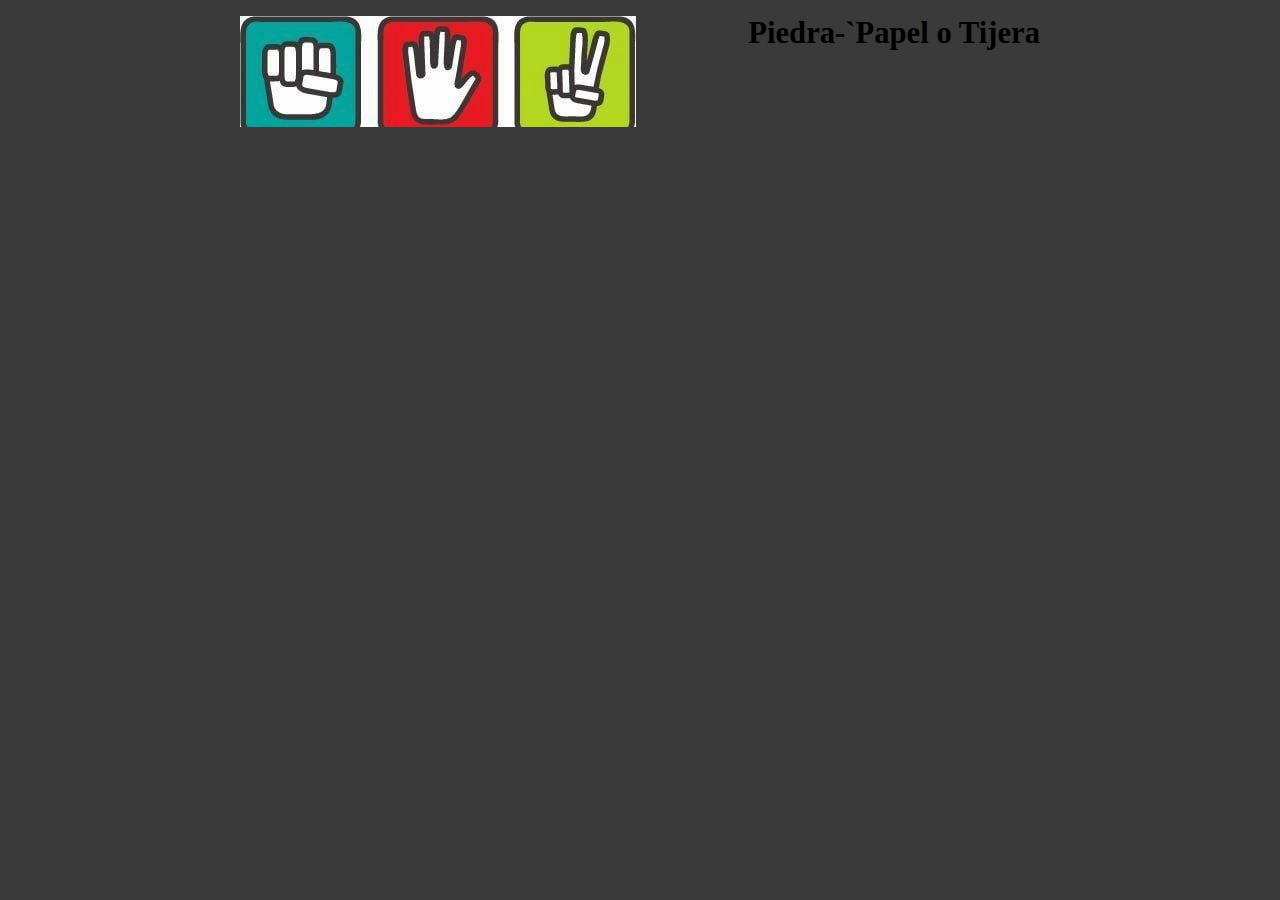
<file: index.html>
<!DOCTYPE html>
<html lang="es">
    <head>
        <meta charset="UTF-8">
        <link rel="stylesheet"type="text/css"href="stile.css">
        <script type="text/javascript" src="main.js"></script>
        <title>Zumitos</title>
    </head>
    <body>
        
        <div id="juego">
            <h1>Piedra-`Papel o Tijera</h1>
            
    
            <div onclick="usuario('piedra');" id="piedra"></div>
            <div onclick="usuario('papel');" id="papel"></div>
            <div onclick="usuario('tijera');" id="tijera"></div>
        </div>
        
        <div id="efecto" style="display:none" onclick="quitarEfecto();"></div>
    </body>
</html>
</file>
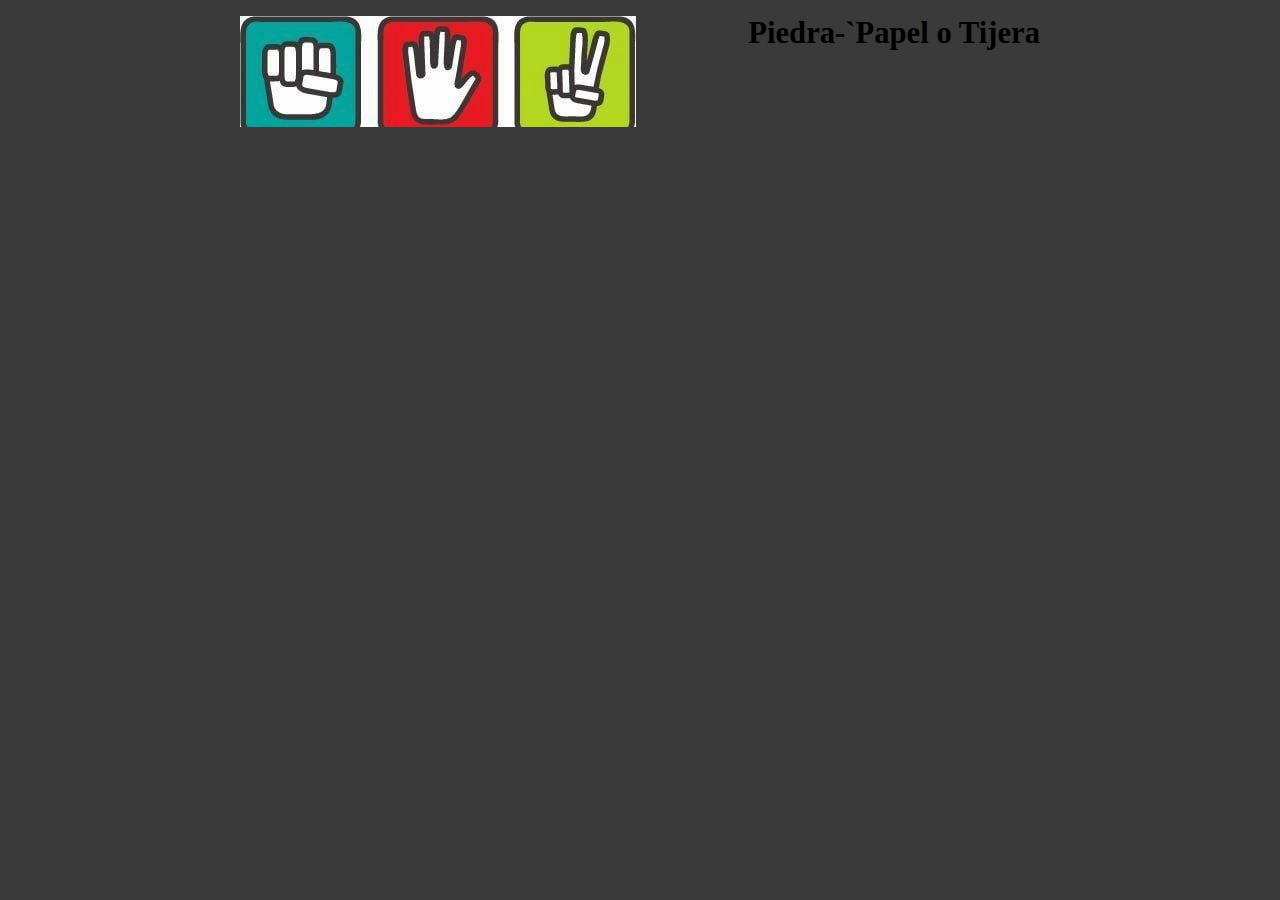
<file: piedrapapel.html>
<!DOCTYPE html>
<html lang="es">
    <head>
        <meta charset="UTF-8">
        <link rel="stylesheet"type="text/css"href="stile.css">
        <script type="text/javascript" src="main.js"></script>
        <title>Zumitos</title>
    </head>
    <body>
        
        <div id="juego">
            <h1>Piedra-`Papel o Tijera</h1>
            
    
            <div onclick="usuario('piedra');" id="piedra"></div>
            <div onclick="usuario('papel');" id="papel"></div>
            <div onclick="usuario('tijera');" id="tijera"></div>
        </div>
        
        <div id="efecto" style="display:none" onclick="quitarEfecto();"></div>
    </body>
</html>
</file>
<file: stile.css>
body {
    background:rgb(59, 58, 58);
    
}

#juego {
    background: url(1234.jpg) 0 0 no-repeat;
    padding: 0;
    width: 800px;
    min-height: 84px;
    margin: 1em auto;
   
   
}

#juego h1{
    font-size: 23pt;
    text-align: right;
    margin: 0em;
    color: rgb(0, 0, 0);
    
}


#piedra,
#papel,
#tijera{
    width: 30px;
    height: 70px;
    border-radius:50%;
    margin: 50;
    border: 1px solid rgba(90, 114, 141, 0);
    padding: 0;
    display:inline-block;
    position:relative;
    overflow: hidden;
    cursor: pointer;
   
}
#piedra:hover,
#papel:hover,
#tijera:hover{
    background: rgb(241, 241, 241);
}
#piedra {
    margin: 0em 0 0 3em;
}

#papel {
    margin: 0em 0 0 6em;
}
#tijera {
    margin: 0em 0 0 5.5em;
}

#efecto {
    position: absolute;
    background: rgba(0,0,0,0.9);
    height: 100%;
    width: 100%;
    top: 0;
    left: 0;
    z-index: 4;
    transition: all 0.1s;
   
}

#efecto h1 {
    text-align: center;
    font-size: 5em;
    color: rgb(117, 187, 117);
    margin: 2em 0 0;
    padding: 0;
    line-height: 1em;
}
#efecto h3 {
    text-align: center;
    font-size: 3em;
    line-height: 1em;
    margin: 0;
    padding: 0;
    color: rgb(211, 67, 67);
}
</file>
